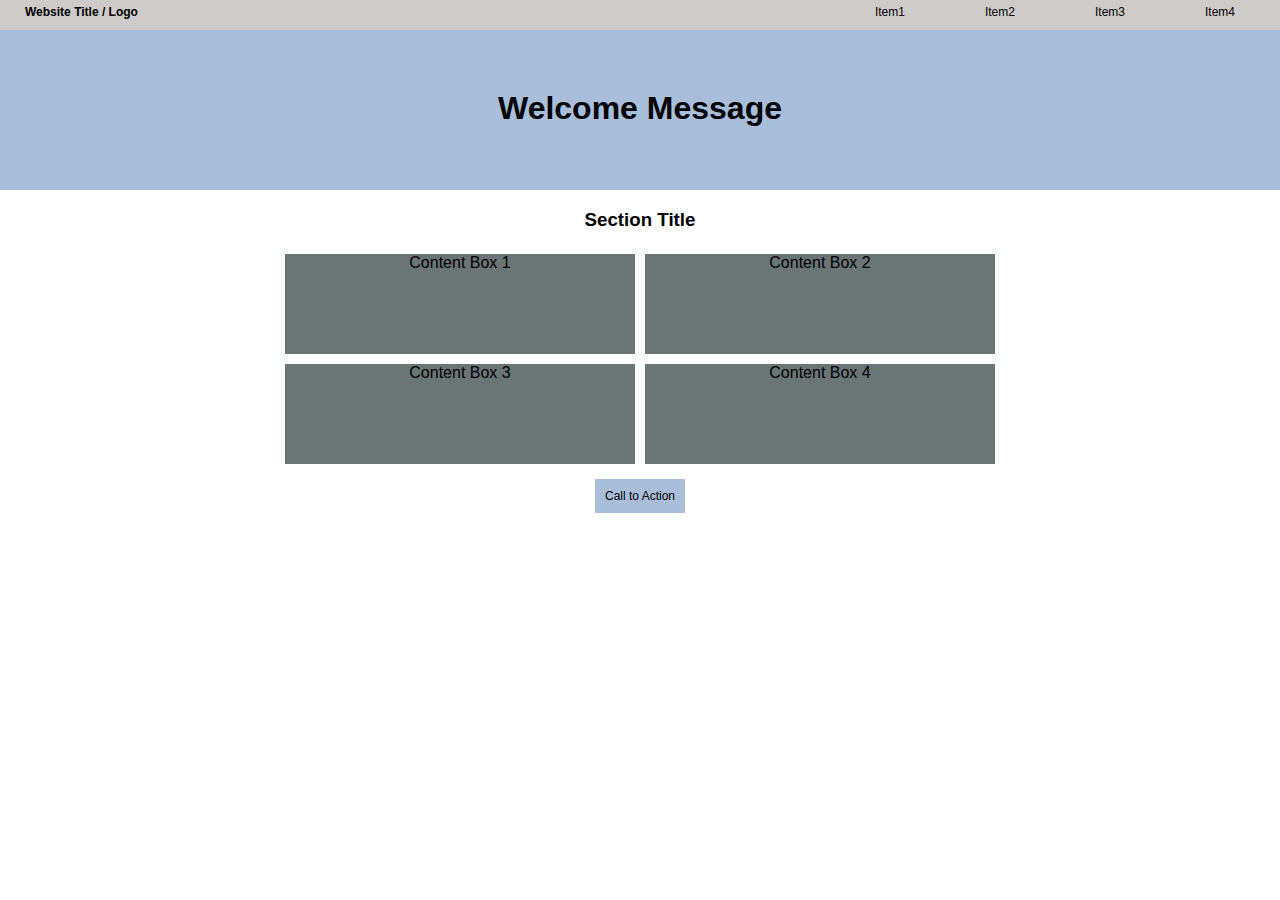
<file: Week-1/Assignment-2/index.html>
<!DOCTYPE html>
<html>
  <head>
    <title>Website</title>
    <link rel="stylesheet" href="css/normalize.css">
    <link rel="stylesheet" href="css/style.css">
    <nav class="navigator">
        <ul class="item">
            <li>Item1</li>
            <li>Item2</li>
            <li>Item3</li>
            <li>Item4</li>
        </ul>
        <h6 class="logo">Website Title / Logo</h6>
    </nav>
  </head>
  
  <body>
    <h1 class="welcome">Welcome Message</h1>
    <section>
        <h3 class="section-title">Section Title</h3>
        <div class="container">
            <div id="blk1">Content Box 1</div>
            <div id="blk2">Content Box 2</div>
            <div id="blk3">Content Box 3</div>
            <div id="blk4">Content Box 4</div>
        </div>
    </section>
    <div class="button">
        <button class="button1">Call to Action</button>
    </div>
  </body>
</html>
</file>
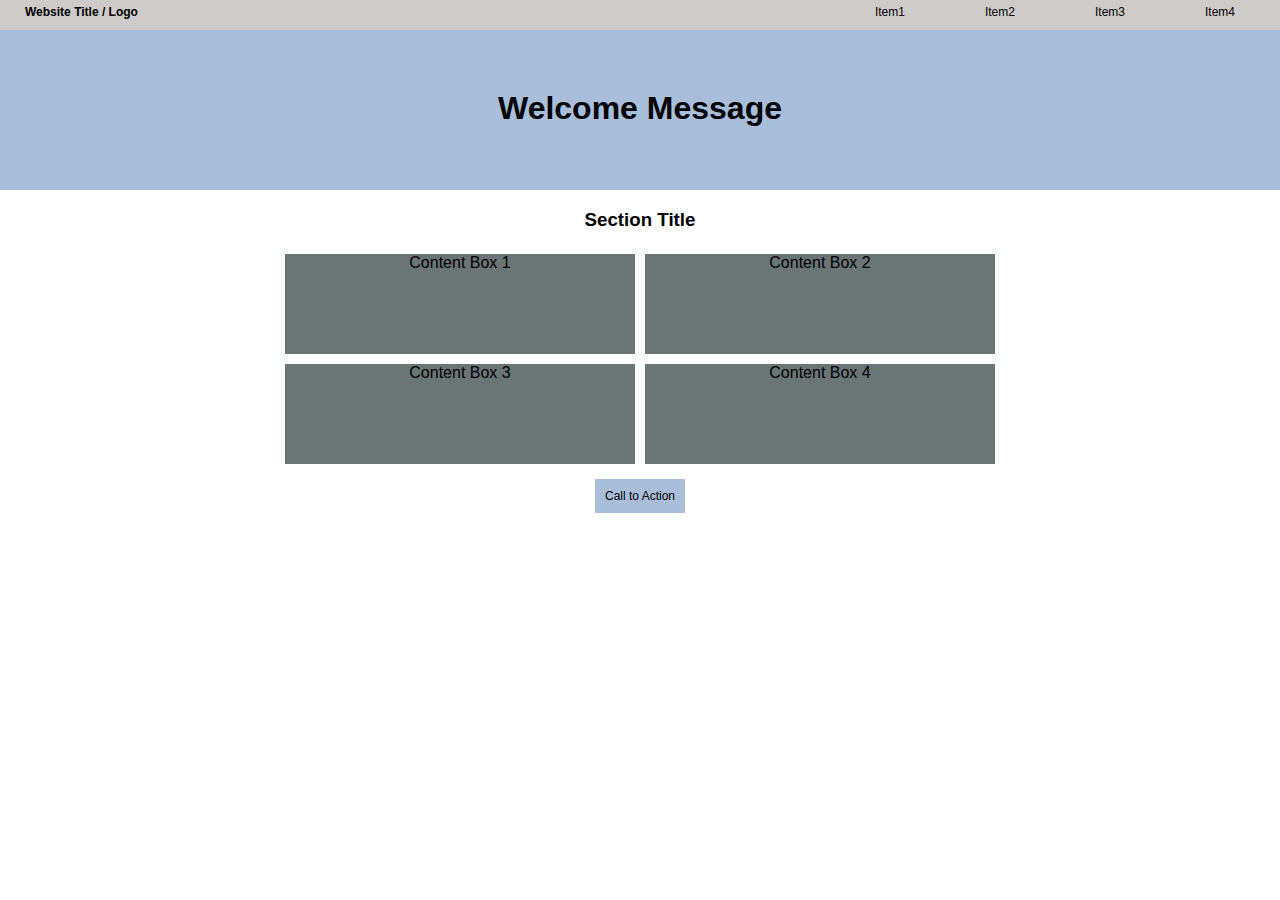
<file: Week-2/Assignment-2/index.html>
<!DOCTYPE html>
<html>
  <head>
    <title>Website</title>
    <link rel="stylesheet" href="css/normalize.css">
    <link rel="stylesheet" href="css/style.css">
    <nav class="navigator">
        <ul class="item">
            <li>Item1</li>
            <li>Item2</li>
            <li>Item3</li>
            <li>Item4</li>
        </ul>
        <h6 class="logo">Website Title / Logo</h6>
    </nav>
  </head>
  
  <body>
    <h1 id= "mywelcome" class="welcome">Welcome Message</h1>
    <section>
        <h3 class="section-title">Section Title</h3>
        <div class="container">
            <div id="blk1">Content Box 1</div>
            <div id="blk2">Content Box 2</div>
            <div id="blk3">Content Box 3</div>
            <div id="blk4">Content Box 4</div>
        </div>
    </section>
    <div class="button">
        <button class="button1">Call to Action</button>
    </div>
    <div class="container-hidde">
      <div id="blk5">Content Box 5</div>
      <div id="blk6">Content Box 6</div>
      <div id="blk7">Content Box 7</div>
      <div id="blk8">Content Box 8</div>
    </div>
    <script src="js/app.js"></script>
  </body>
</html>
</file>
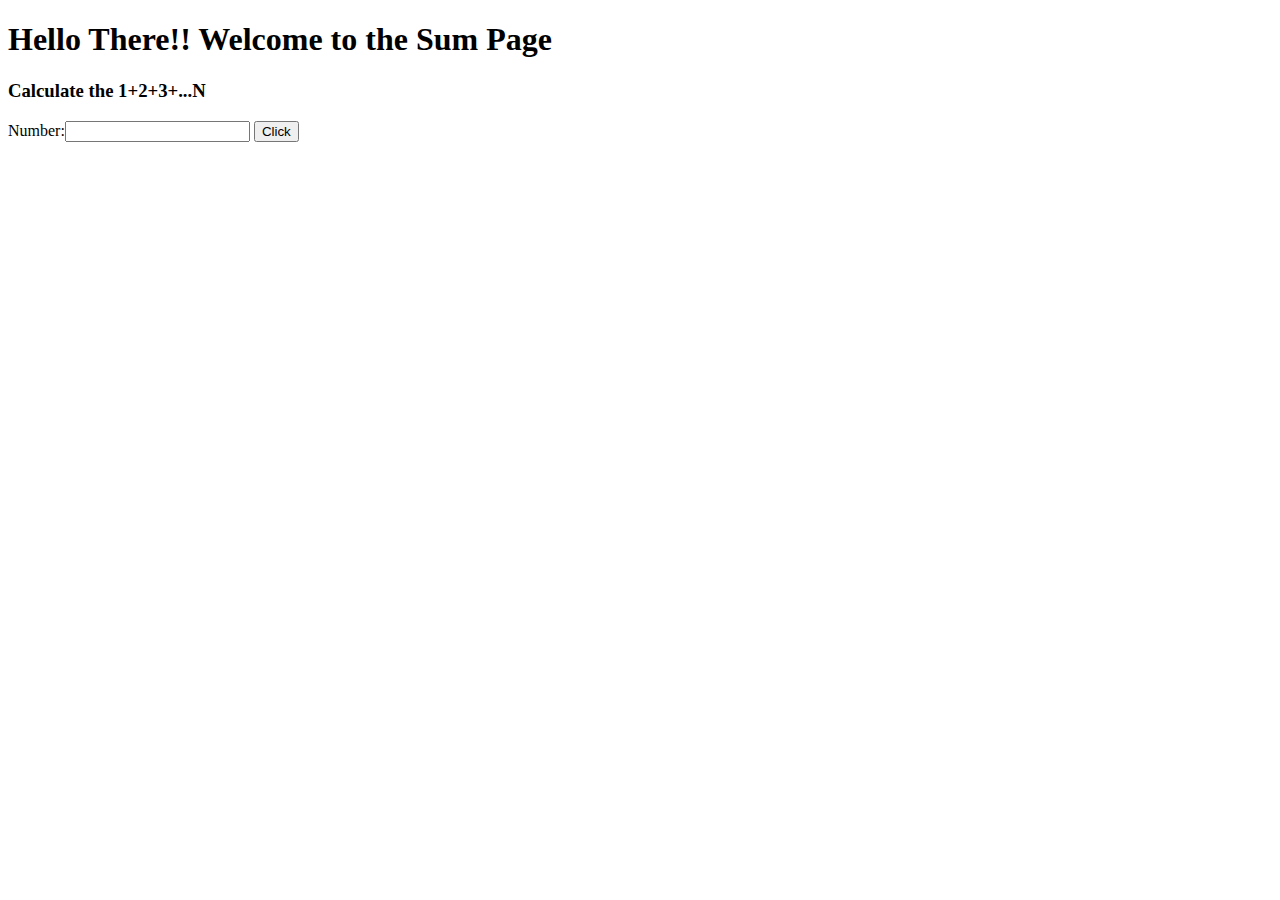
<file: Week-3/Assignments/static/sum.html>
<!doctype html>
<html>
    <head>
        <title>Get Sum!!!</title>
        <script type="text/javascript">
            function do_ajax(){
                var req = new XMLHttpRequest();
                var result = document.getElementById('result');
                req.onreadystatechange = function()
                {
                    if(this.readyState == 4 && this.status == 200) {
                        result.innerHTML = this.responseText;
                    } else {
                        result.innerHTML = "handling...";
                    }
                }
            req.open('POST', '/data', true);
            req.setRequestHeader('content-type', 'application/x-www-form-urlencoded;charset=UTF-8');
            req.send("number=" + document.getElementById('number').value);
            }

            // function get_ajax(){
            //     var req = new XMLHttpRequest();
            //     var result = document.getElementById('result');
            //     var number = document.getElementById('number');
            //     req.onreadystatechange = function()
            //     {
            //         if(this.readyState == 4 && this.status == 200) {
            //             result.innerHTML = this.responseText;
            //         } else {
            //             result.innerHTML = "handling...";
            //         }
            //     }
            // req.open('GET', '/data', true);
            // req.send();
            // }
        </script>
    </head>
    <body>
        <h1>Hello There!! Welcome to the Sum Page</h1>
        <!-- <form action="data" method="get">
            <div class= 'sum'>
                <h3>Calculate the 1+2+3+...N</h3>
                <input id='number' placeholder="Please Enter Number 'N'">
                <button type="button" id="btn-post" onclick="get_ajax();">Send the N</button>
                <div id="result"></div>
            </div>
        </form> -->

        <form action="data" method="post">
            <h3>Calculate the 1+2+3+...N</h3>
            <label>Number:<input type="text" id="number" value="" /></label>
            <button type="button" id="btn-post" onclick="do_ajax();">Click</button>
            <div id="result"></div>
        </form>

    </body>
</html>
</file>
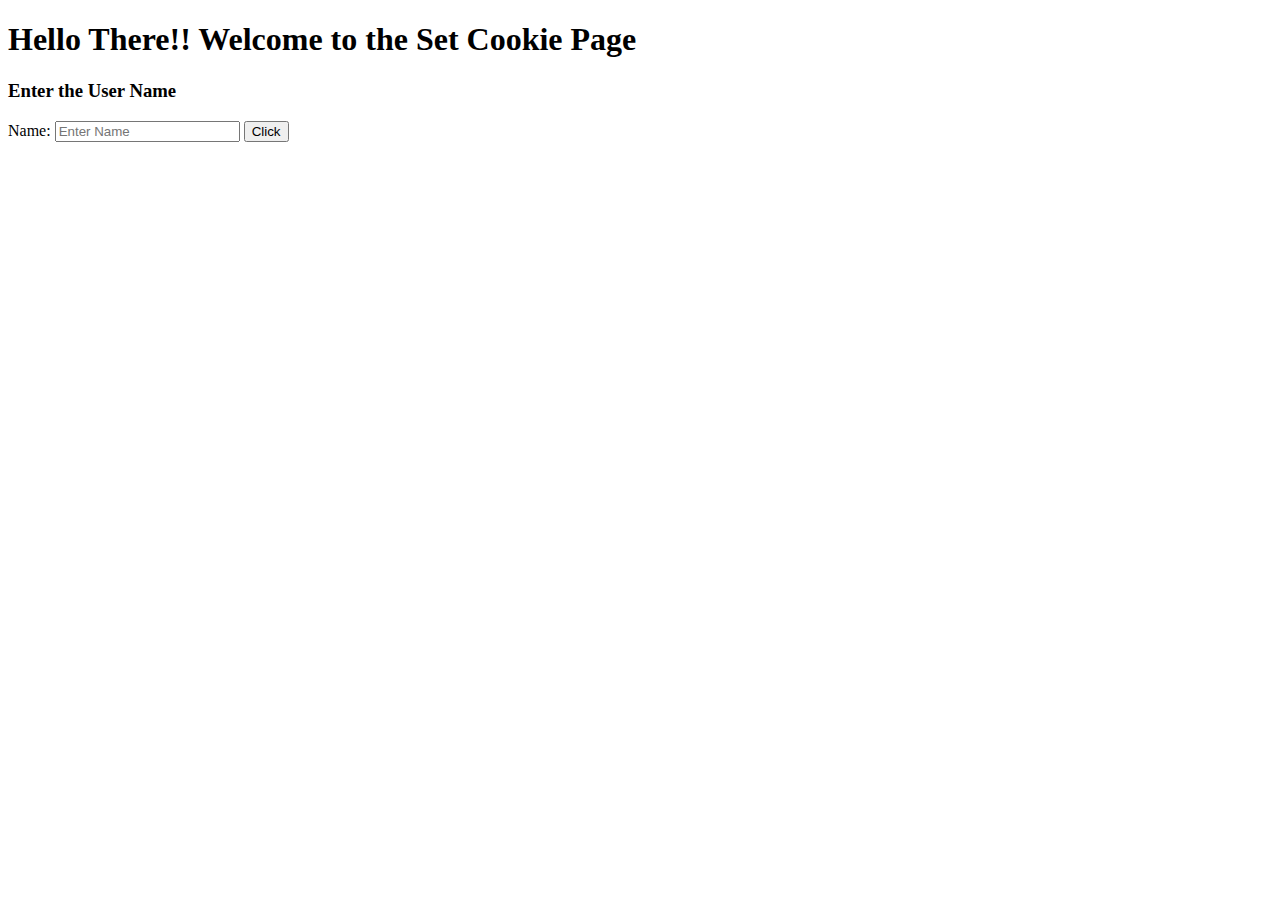
<file: Week-3/Assignments/templates/set_user.html>
<!doctype html>
<html>
    <head>
        <title>Set User Cookie!!!</title>
    </head>
    <body>
        <h1>Hello There!! Welcome to the Set Cookie Page</h1>
        <form action="trackName" method="post">
            <h3>Enter the User Name</h3>
            <label>Name:
                <input type="text" name="username" value="" placeholder="Enter Name" />
            </label>
            <button type="submit" id="btn-post">Click</button>
        </form>

    </body>
</html>
</file>
<file: Week-1/Assignment-2/css/style.css>
.item {
   list-style-type: none;
   float: right;
   margin: 0 auto;
   font-size: 12px;
}

.item li {
    float: left;
    padding-left: 40px;
    padding-right: 40px;
    text-align: center;
 }

 .logo {
    text-align: left;
    margin: 0 auto;
    padding-left: 20px;
    font-size: 12px;
 }

 .navigator {
    padding: 5px;
    background-color:rgb(207, 203, 203);
    height: 20px;
 }

 .welcome {
     background-color: rgb(168, 190, 219);
     text-align: center;
     margin: 0 auto;
     padding-top: 60px;
     width: 100%;
     height: 100px;
 }

 .section-title {
     text-align: center;
 }

 .container {
    width: 720px;
    height: 220px;
    border: 1px;
    margin: auto;
    /* display: flex; */
    /* justify-content: center; */
    /* align-items: center; */
 }

 #blk1{
    width: 350px;
    height: 100px;
    background:rgb(106, 117, 117);
    margin: 5px;
    float: left;
    text-align: center;
}
#blk2{
    width: 350px;
    height: 100px;
    background: rgb(106, 117, 117);
    margin: 5px;
    float: right;
    text-align: center;   	
}
#blk3{
    width: 350px;
    height: 100px;
    background: rgb(106, 117, 117);
    margin: 5px;
    float: left;
    clear: left;
    text-align: center;
}
#blk4{
    width: 350px;
    height: 100px;
    background: rgb(106, 117, 117);
    margin: 5px;
    float:right;
    text-align: center;
}

.button {
    text-align: center;
    padding: 10px;
}

.button1 {
    border: none;
    text-align: center;
    text-decoration: none;
    font-size: 12px;
    background: rgb(168, 190, 219);
    padding: 10px;
}
</file>
<file: Week-2/Assignment-2/css/style.css>
.item {
   list-style-type: none;
   float: right;
   margin: 0 auto;
   font-size: 12px;
}

.item li {
    float: left;
    padding-left: 40px;
    padding-right: 40px;
    text-align: center;
 }

 .logo {
    text-align: left;
    margin: 0 auto;
    padding-left: 20px;
    font-size: 12px;
 }

 .navigator {
    padding: 5px;
    background-color:rgb(207, 203, 203);
    height: 20px;
 }

 .welcome {
     background-color: rgb(168, 190, 219);
     text-align: center;
     margin: 0 auto;
     padding-top: 60px;
     width: 100%;
     height: 100px;
 }

 .section-title {
     text-align: center;
 }

 .container {
    width: 720px;
    height: 220px;
    border: 1px;
    margin: auto;
    /* display: flex; */
    /* justify-content: center; */
    /* align-items: center; */
 }

 #blk1{
    width: 350px;
    height: 100px;
    background:rgb(106, 117, 117);
    margin: 5px;
    float: left;
    text-align: center;
}
#blk2{
    width: 350px;
    height: 100px;
    background: rgb(106, 117, 117);
    margin: 5px;
    float: right;
    text-align: center;   	
}
#blk3{
    width: 350px;
    height: 100px;
    background: rgb(106, 117, 117);
    margin: 5px;
    float: left;
    clear: left;
    text-align: center;
}
#blk4{
    width: 350px;
    height: 100px;
    background: rgb(106, 117, 117);
    margin: 5px;
    float:right;
    text-align: center;
}

.button {
    text-align: center;
    padding: 10px;
}

.button1 {
    border: none;
    text-align: center;
    text-decoration: none;
    font-size: 12px;
    background: rgb(168, 190, 219);
    padding: 10px;
}

.container-hidde {
    width: 720px;
    height: 220px;
    border: 1px;
    margin: auto;
    display: none;
    /* display: flex; */
    /* justify-content: center; */
    /* align-items: center; */
 }

 #blk5{
    width: 350px;
    height: 100px;
    background:rgb(106, 117, 117);
    margin: 5px;
    float: left;
    text-align: center;
    /* display: none; */
}
#blk6{
    width: 350px;
    height: 100px;
    background: rgb(106, 117, 117);
    margin: 5px;
    float: right;
    text-align: center;   	
}
#blk7{
    width: 350px;
    height: 100px;
    background: rgb(106, 117, 117);
    margin: 5px;
    float: left;
    clear: left;
    text-align: center;
}
#blk8{
    width: 350px;
    height: 100px;
    background: rgb(106, 117, 117);
    margin: 5px;
    float:right;
    text-align: center;
}
</file>
